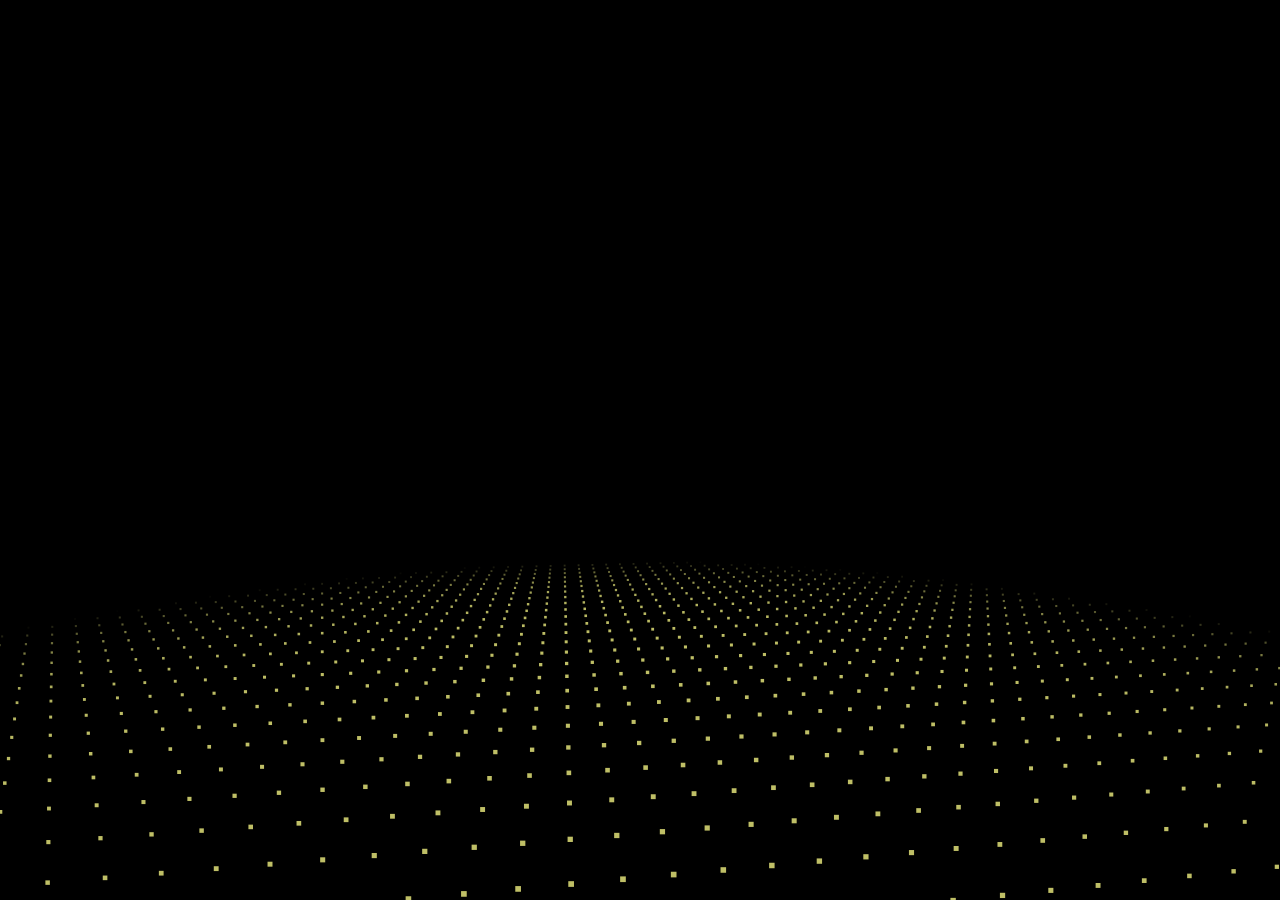
<file: index.html>
﻿<!doctype html>
<html>

<head>
	<meta charset="utf-8">
	<title>Hapy Birthday Krishna❤</title>
	<meta name="language" content="zh-CN">
	<meta name="describe" content="I created this website for my LOVE!">
	<link rel="icon" type="image/x-icon" href="images/favicon.ico">

	<style>
		html,
		body {
			margin: 0px;
			width: 100%;
			height: 100%;
			overflow: hidden;
			background: #000;
		}
		
		.next-page-btn {
			position: fixed;
			bottom: 50px;
			left: 50%;
			transform: translateX(-50%);
			padding: 15px 30px;
			font-size: 20px;
			background: #000;
			color: #fff;
			border: 2px solid #fff;
			border-radius: 25px;
			cursor: pointer;
			opacity: 0;
			transition: all 0.5s ease;
			z-index: 10000;
			display: none;
			box-shadow: 0 0 20px rgba(255, 255, 255, 0.2);
		}
		
		.next-page-btn:hover {
			background: #fff;
			color: #000;
			transform: translateX(-50%) scale(1.1);
			box-shadow: 0 0 30px rgba(255, 255, 255, 0.8);
		}
		
		.next-page-btn.visible {
			opacity: 1;
			display: block;
		}
	</style>

</head>

<body>
	<canvas id="canvas" style="position:absolute;width:100%;height:100%;z-index:8888"></canvas>
	<canvas style="position:absolute;width:100%;height:100%;z-index:9999" class="canvas"></canvas>
	<button class="next-page-btn" onclick="window.location.href='Birthday.html'">🎩 The Magic’s Not Over! 🌟 Something Amazing Awaits! 💫</button>
	<div class="overlay">
		<div class="tabs">
			<div class="tabs-labels"><span class="tabs-label">Commands</span><span class="tabs-label">Info</span><span
					class="tabs-label">Share</span></div>

			<div class="tabs-panels">
				<ul class="tabs-panel commands">
				</ul>
			</div>
		</div>
	</div>
	<script>
		function initVars() {

			pi = Math.PI;
			ctx = canvas.getContext("2d");
			canvas.width = canvas.clientWidth;
			canvas.height = canvas.clientHeight;
			cx = canvas.width / 2;
			cy = canvas.height / 2;
			playerZ = -25;
			playerX = playerY = playerVX = playerVY = playerVZ = pitch = yaw = pitchV = yawV = 0;
			scale = 600;
			seedTimer = 0; seedInterval = 5, seedLife = 100; gravity = .02;
			seeds = new Array();
			sparkPics = new Array();
			s = "https://cantelope.org/NYE/";
			for (i = 1; i <= 10; ++i) {
				sparkPic = new Image();
				sparkPic.src = s + "spark" + i + ".png";
				sparkPics.push(sparkPic);
			}
			sparks = new Array();
			pow1 = new Audio(s + "pow1.ogg");
			pow2 = new Audio(s + "pow2.ogg");
			pow3 = new Audio(s + "pow3.ogg");
			pow4 = new Audio(s + "pow4.ogg");
			frames = 0;
		}

		function rasterizePoint(x, y, z) {

			var p, d;
			x -= playerX;
			y -= playerY;
			z -= playerZ;
			p = Math.atan2(x, z);
			d = Math.sqrt(x * x + z * z);
			x = Math.sin(p - yaw) * d;
			z = Math.cos(p - yaw) * d;
			p = Math.atan2(y, z);
			d = Math.sqrt(y * y + z * z);
			y = Math.sin(p - pitch) * d;
			z = Math.cos(p - pitch) * d;
			var rx1 = -1000, ry1 = 1, rx2 = 1000, ry2 = 1, rx3 = 0, ry3 = 0, rx4 = x, ry4 = z, uc = (ry4 - ry3) * (rx2 - rx1) - (rx4 - rx3) * (ry2 - ry1);
			if (!uc) return { x: 0, y: 0, d: -1 };
			var ua = ((rx4 - rx3) * (ry1 - ry3) - (ry4 - ry3) * (rx1 - rx3)) / uc;
			var ub = ((rx2 - rx1) * (ry1 - ry3) - (ry2 - ry1) * (rx1 - rx3)) / uc;
			if (!z) z = .000000001;
			if (ua > 0 && ua < 1 && ub > 0 && ub < 1) {
				return {
					x: cx + (rx1 + ua * (rx2 - rx1)) * scale,
					y: cy + y / z * scale,
					d: Math.sqrt(x * x + y * y + z * z)
				};
			} else {
				return {
					x: cx + (rx1 + ua * (rx2 - rx1)) * scale,
					y: cy + y / z * scale,
					d: -1
				};
			}
		}

		function spawnSeed() {

			seed = new Object();
			seed.x = -50 + Math.random() * 100;
			seed.y = 25;
			seed.z = -50 + Math.random() * 100;
			seed.vx = .1 - Math.random() * .2;
			seed.vy = -1.5;//*(1+Math.random()/2);
			seed.vz = .1 - Math.random() * .2;
			seed.born = frames;
			seeds.push(seed);
		}

		function splode(x, y, z) {

			t = 5 + parseInt(Math.random() * 150);
			sparkV = 1 + Math.random() * 2.5;
			type = parseInt(Math.random() * 3);
			switch (type) {
				case 0:
					pic1 = parseInt(Math.random() * 10);
					break;
				case 1:
					pic1 = parseInt(Math.random() * 10);
					do { pic2 = parseInt(Math.random() * 10); } while (pic2 == pic1);
					break;
				case 2:
					pic1 = parseInt(Math.random() * 10);
					do { pic2 = parseInt(Math.random() * 10); } while (pic2 == pic1);
					do { pic3 = parseInt(Math.random() * 10); } while (pic3 == pic1 || pic3 == pic2);
					break;
			}
			for (m = 1; m < t; ++m) {
				spark = new Object();
				spark.x = x; spark.y = y; spark.z = z;
				p1 = pi * 2 * Math.random();
				p2 = pi * Math.random();
				v = sparkV * (1 + Math.random() / 6)
				spark.vx = Math.sin(p1) * Math.sin(p2) * v;
				spark.vz = Math.cos(p1) * Math.sin(p2) * v;
				spark.vy = Math.cos(p2) * v;
				switch (type) {
					case 0: spark.img = sparkPics[pic1]; break;
					case 1:
						spark.img = sparkPics[parseInt(Math.random() * 2) ? pic1 : pic2];
						break;
					case 2:
						switch (parseInt(Math.random() * 3)) {
							case 0: spark.img = sparkPics[pic1]; break;
							case 1: spark.img = sparkPics[pic2]; break;
							case 2: spark.img = sparkPics[pic3]; break;
						}
						break;
				}
				spark.radius = 25 + Math.random() * 50;
				spark.alpha = 1;
				spark.trail = new Array();
				sparks.push(spark);
			}
			switch (parseInt(Math.random() * 4)) {
				case 0: pow = new Audio(s + "pow1.ogg"); break;
				case 1: pow = new Audio(s + "pow2.ogg"); break;
				case 2: pow = new Audio(s + "pow3.ogg"); break;
				case 3: pow = new Audio(s + "pow4.ogg"); break;
			}
			d = Math.sqrt((x - playerX) * (x - playerX) + (y - playerY) * (y - playerY) + (z - playerZ) * (z - playerZ));
			pow.volume = 1.5 / (1 + d / 10);
			pow.play();
		}

		function doLogic() {

			if (seedTimer < frames) {
				seedTimer = frames + seedInterval * Math.random() * 10;
				spawnSeed();
			}
			for (i = 0; i < seeds.length; ++i) {
				seeds[i].vy += gravity;
				seeds[i].x += seeds[i].vx;
				seeds[i].y += seeds[i].vy;
				seeds[i].z += seeds[i].vz;
				if (frames - seeds[i].born > seedLife) {
					splode(seeds[i].x, seeds[i].y, seeds[i].z);
					seeds.splice(i, 1);
				}
			}
			for (i = 0; i < sparks.length; ++i) {
				if (sparks[i].alpha > 0 && sparks[i].radius > 5) {
					sparks[i].alpha -= .01;
					sparks[i].radius /= 1.02;
					sparks[i].vy += gravity;
					point = new Object();
					point.x = sparks[i].x;
					point.y = sparks[i].y;
					point.z = sparks[i].z;
					if (sparks[i].trail.length) {
						x = sparks[i].trail[sparks[i].trail.length - 1].x;
						y = sparks[i].trail[sparks[i].trail.length - 1].y;
						z = sparks[i].trail[sparks[i].trail.length - 1].z;
						d = ((point.x - x) * (point.x - x) + (point.y - y) * (point.y - y) + (point.z - z) * (point.z - z));
						if (d > 9) {
							sparks[i].trail.push(point);
						}
					} else {
						sparks[i].trail.push(point);
					}
					if (sparks[i].trail.length > 5) sparks[i].trail.splice(0, 1);
					sparks[i].x += sparks[i].vx;
					sparks[i].y += sparks[i].vy;
					sparks[i].z += sparks[i].vz;
					sparks[i].vx /= 1.075;
					sparks[i].vy /= 1.075;
					sparks[i].vz /= 1.075;
				} else {
					sparks.splice(i, 1);
				}
			}
			p = Math.atan2(playerX, playerZ);
			d = Math.sqrt(playerX * playerX + playerZ * playerZ);
			d += Math.sin(frames / 80) / 1.25;
			t = Math.sin(frames / 200) / 40;
			playerX = Math.sin(p + t) * d;
			playerZ = Math.cos(p + t) * d;
			yaw = pi + p + t;
		}

		function rgb(col) {

			var r = parseInt((.5 + Math.sin(col) * .5) * 16);
			var g = parseInt((.5 + Math.cos(col) * .5) * 16);
			var b = parseInt((.5 - Math.sin(col) * .5) * 16);
			return "#" + r.toString(16) + g.toString(16) + b.toString(16);
		}

		function draw() {

			ctx.clearRect(0, 0, cx * 2, cy * 2);

			ctx.fillStyle = "#ff8";
			for (i = -100; i < 100; i += 3) {
				for (j = -100; j < 100; j += 4) {
					x = i; z = j; y = 25;
					point = rasterizePoint(x, y, z);
					if (point.d != -1) {
						size = 250 / (1 + point.d);
						d = Math.sqrt(x * x + z * z);
						a = 0.75 - Math.pow(d / 100, 6) * 0.75;
						if (a > 0) {
							ctx.globalAlpha = a;
							ctx.fillRect(point.x - size / 2, point.y - size / 2, size, size);
						}
					}
				}
			}
			ctx.globalAlpha = 1;
			for (i = 0; i < seeds.length; ++i) {
				point = rasterizePoint(seeds[i].x, seeds[i].y, seeds[i].z);
				if (point.d != -1) {
					size = 200 / (1 + point.d);
					ctx.fillRect(point.x - size / 2, point.y - size / 2, size, size);
				}
			}
			point1 = new Object();
			for (i = 0; i < sparks.length; ++i) {
				point = rasterizePoint(sparks[i].x, sparks[i].y, sparks[i].z);
				if (point.d != -1) {
					size = sparks[i].radius * 200 / (1 + point.d);
					if (sparks[i].alpha < 0) sparks[i].alpha = 0;
					if (sparks[i].trail.length) {
						point1.x = point.x;
						point1.y = point.y;
						switch (sparks[i].img) {
							case sparkPics[0]: ctx.strokeStyle = "#f84"; break;
							case sparkPics[1]: ctx.strokeStyle = "#84f"; break;
							case sparkPics[2]: ctx.strokeStyle = "#8ff"; break;
							case sparkPics[3]: ctx.strokeStyle = "#fff"; break;
							case sparkPics[4]: ctx.strokeStyle = "#4f8"; break;
							case sparkPics[5]: ctx.strokeStyle = "#f44"; break;
							case sparkPics[6]: ctx.strokeStyle = "#f84"; break;
							case sparkPics[7]: ctx.strokeStyle = "#84f"; break;
							case sparkPics[8]: ctx.strokeStyle = "#fff"; break;
							case sparkPics[9]: ctx.strokeStyle = "#44f"; break;
						}
						for (j = sparks[i].trail.length - 1; j >= 0; --j) {
							point2 = rasterizePoint(sparks[i].trail[j].x, sparks[i].trail[j].y, sparks[i].trail[j].z);
							if (point2.d != -1) {
								ctx.globalAlpha = j / sparks[i].trail.length * sparks[i].alpha / 2;
								ctx.beginPath();
								ctx.moveTo(point1.x, point1.y);
								ctx.lineWidth = 1 + sparks[i].radius * 10 / (sparks[i].trail.length - j) / (1 + point2.d);
								ctx.lineTo(point2.x, point2.y);
								ctx.stroke();
								point1.x = point2.x;
								point1.y = point2.y;
							}
						}
					}
					ctx.globalAlpha = sparks[i].alpha;
					ctx.drawImage(sparks[i].img, point.x - size / 2, point.y - size / 2, size, size);
				}
			}
		}

		function frame() {

			if (frames > 100000) {
				seedTimer = 0;
				frames = 0;
			}
			frames++;
			draw();
			doLogic();
			requestAnimationFrame(frame);
		}

		window.addEventListener("resize", () => {
			canvas.width = canvas.clientWidth;
			canvas.height = canvas.clientHeight;
			cx = canvas.width / 2;
			cy = canvas.height / 2;
		});

		initVars();
		frame();
	</script>
	<script src="js/index.js"></script>

</body>

</html>
</file>
